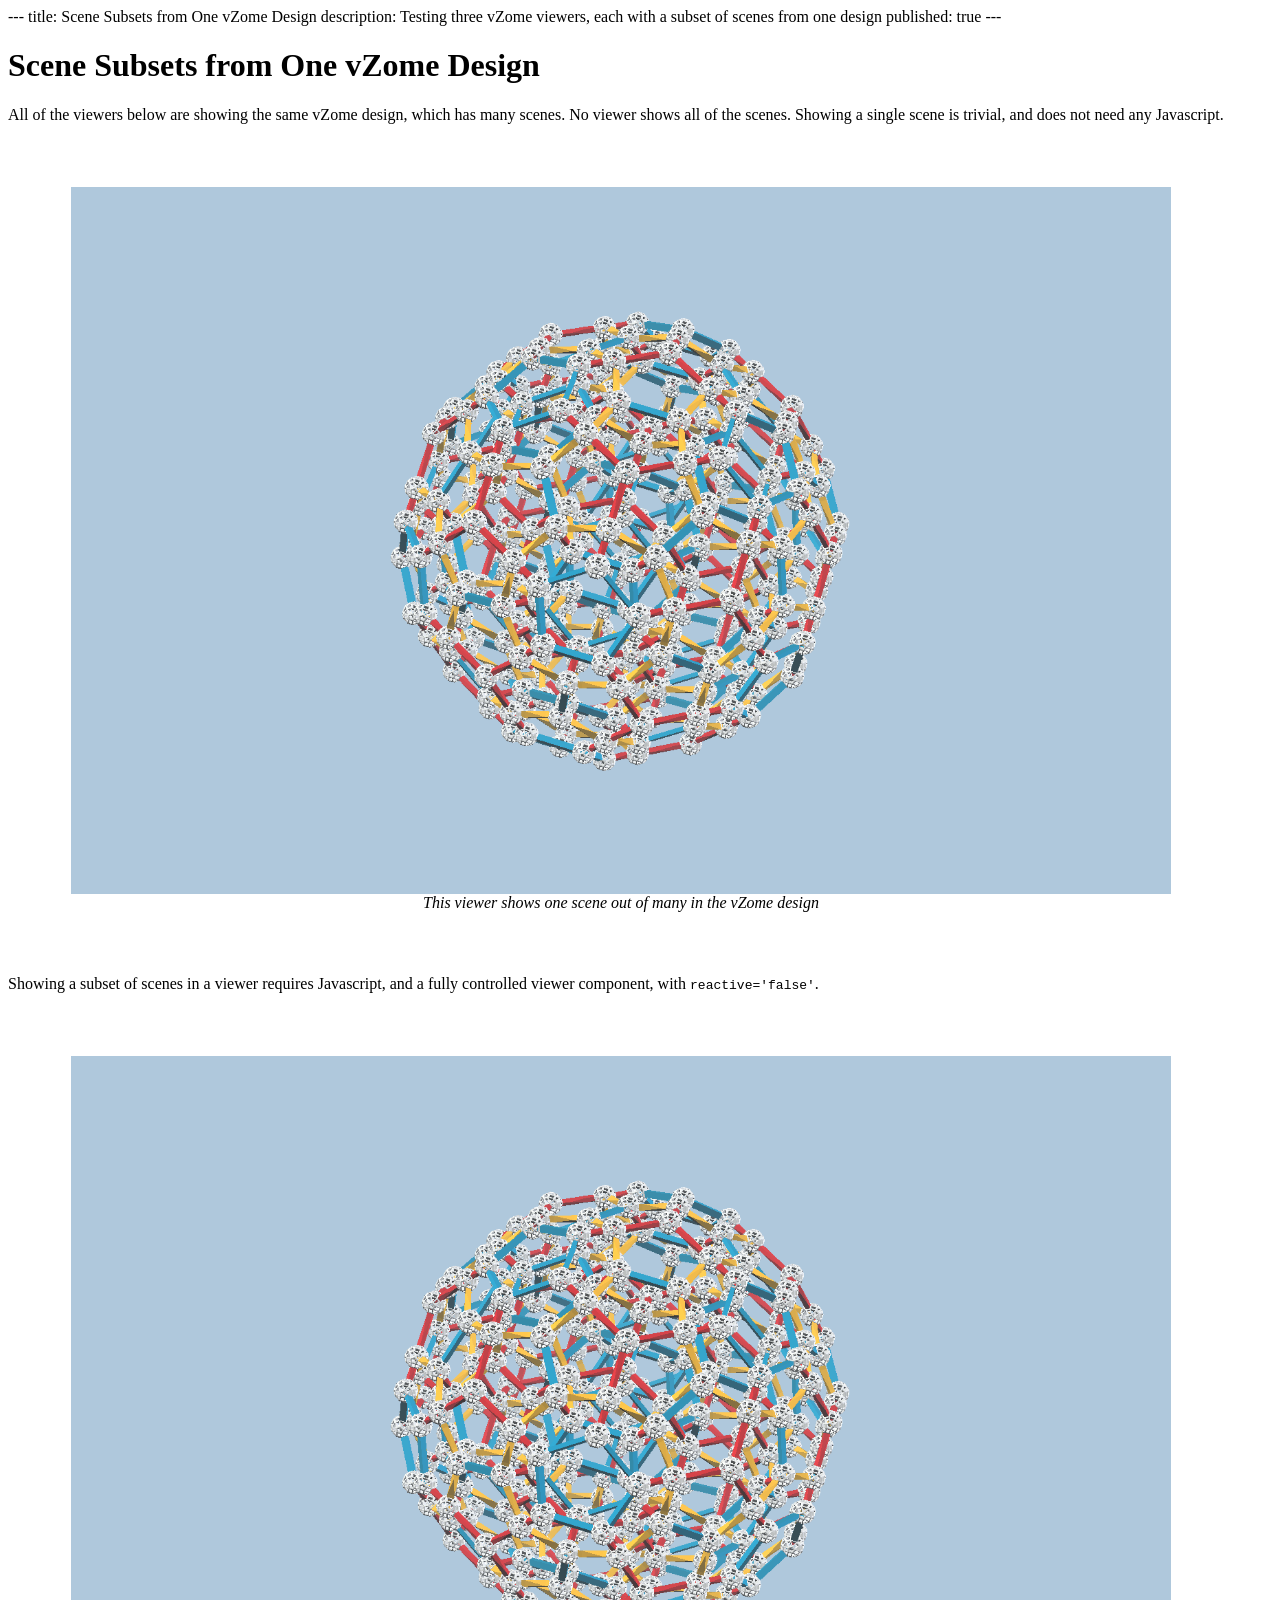
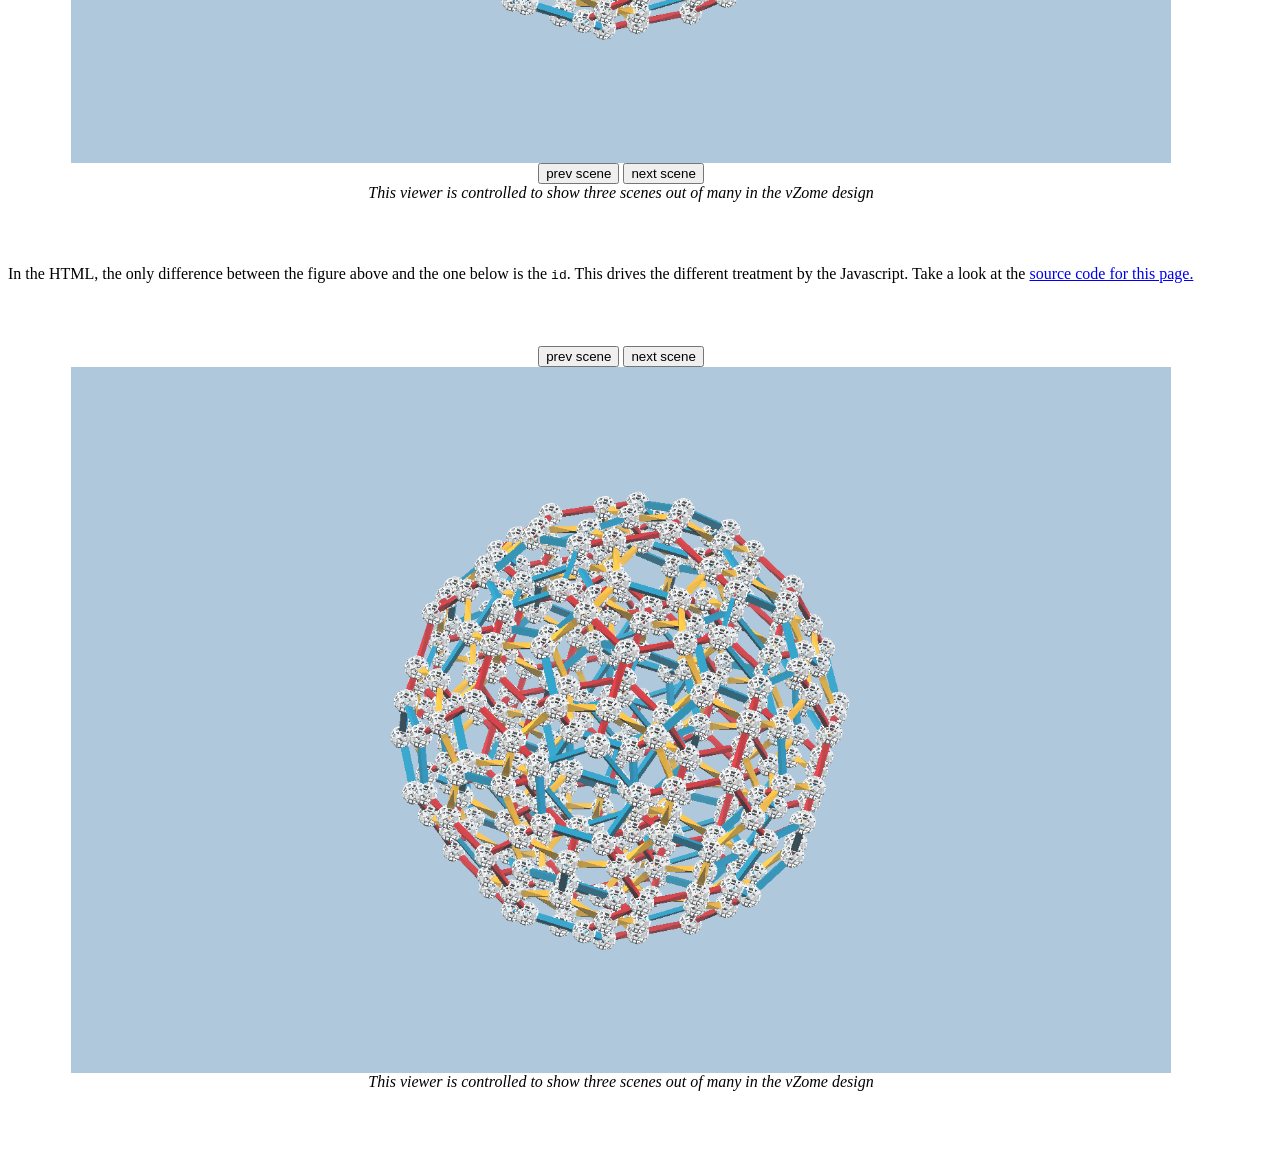
<file: _posts/2025-02-27-scene-subsets.html>
---
title: Scene Subsets from One vZome Design
description:
  Testing three vZome viewers, each with a subset of scenes from one design
published: true
--- 


<!DOCTYPE html>
<head>
  <meta charset="UTF-8">
  <meta name="viewport" content="width=device-width, initial-scale=1.0">
  <title>Scene Subsets from One vZome Model</title>
  <style>
      summary {
          font-size: 1.5em; /* Adjust the size as needed */
          font-weight: bold;
          margin-bottom: 10px;
          cursor: pointer; /* Makes it clear that it's clickable */
      }
      summary > * {
        display: inline
      }
  </style>
</head>

<script type="module">
  import "https://www.vzome.com/modules/vzome-viewer.js";

  const subsetViewers = {
    'fat-red': {
      index: 2,                       // current index into scenes
      scenes: [ "#2", "#3", "#4" ],   // the scenes we want
      camera: false,                  // whether to load the camera from each scene
    },
    'thin-red': {
      index: 2,
      scenes: [ "#11", "#12", "#13" ],
      camera: true,
    },
  };

  const setupViewer = ( name, data ) =>
  {
    const figure = document .getElementById( name );
    const viewer = figure .querySelector( 'vzome-viewer' );
    const nextBtn = figure .querySelector( '.next' );
    const prevBtn = figure .querySelector( '.previous' );

    const changeScene = incr => {
      const N = data.scenes.length;
      data.index = ( data.index + N + incr ) % N; // never goes negative, which would break %
      console.log( 'showing scene', name, data.index, data.scenes[ data.index ] );
      viewer .scene = data.scenes[ data.index ];
      viewer .update( { camera: data.camera } );
    }

    nextBtn .addEventListener( "click", () => changeScene( +1 ) );
    prevBtn .addEventListener( "click", () => changeScene( -1 ) );

    changeScene( 0 );
  }

  for (const [ name, data ] of Object.entries( subsetViewers ) ) {
    setupViewer( name, data );
  }

</script>

<noscript>You need to enable JavaScript to run this app.</noscript>
<h1>Scene Subsets from One vZome Design</h1>

<p>
  All of the viewers below are showing the same vZome design, which has many scenes.
  No viewer shows all of the scenes.  Showing a single scene is trivial, and does not
  need any Javascript.
</p>

<figure style="width: 87%; margin: 5%">
  <vzome-viewer style="width: 100%; height: 40vh" scene='#5' id="single"
      src="https://lucosmic.github.io/vzome-sharing/2025/01/18/23-59-30-PRJ-HYP-mod1-hyperdo/PRJ-HYP-mod1-hyperdo.vZome" >
    <img style="width: 100%"
      src="https://lucosmic.github.io/vzome-sharing/2025/01/18/23-59-30-PRJ-HYP-mod1-hyperdo/PRJ-HYP-mod1-hyperdo.png" >
  </vzome-viewer>
  <figcaption style="text-align: center; font-style: italic;">
      This viewer shows one scene out of many in the vZome design
  </figcaption>
  </figure>
  
<p>
  Showing a subset of scenes in a viewer requires Javascript, and a fully controlled
  viewer component, with <code>reactive='false'</code>.
</p>

<figure style="width: 87%; margin: 5%" id="fat-red">
  
  <vzome-viewer style="width: 100%; height: 40vh" reactive='false'
      src="https://lucosmic.github.io/vzome-sharing/2025/01/18/23-59-30-PRJ-HYP-mod1-hyperdo/PRJ-HYP-mod1-hyperdo.vZome" >
    <img style="width: 100%"
      src="https://lucosmic.github.io/vzome-sharing/2025/01/18/23-59-30-PRJ-HYP-mod1-hyperdo/PRJ-HYP-mod1-hyperdo.png" >
  </vzome-viewer>
  <div style='display:flex;'>
    <div style='margin: auto;'>
      <button class='previous'>prev scene</button>
      <button class='next'>next scene</button>
    </div>
  </div>
  <figcaption style="text-align: center; font-style: italic;">
    This viewer is controlled to show three scenes out of many in the vZome design
  </figcaption>
</figure>

<p>
  In the HTML, the only difference between the figure above and the one below is the <code>id</code>.
  This drives the different treatment by the Javascript.
  Take a look at the 
  <a href="https://github.com/vZome/vzome/blob/main/docs/webdev/samples/scene-subsets.html" target="_blank" rel="noopener noreferrer">source code for this page.</a>
</p>

<figure style="width: 87%; margin: 5%" id="thin-red">
  <div style='display:flex;'>
    <div style='margin: auto;'>
      <button class='previous'>prev scene</button>
      <button class='next'>next scene</button>
    </div>
  </div>
  <vzome-viewer style="width: 100%; height: 40vh" reactive='false'
      src="https://lucosmic.github.io/vzome-sharing/2025/01/18/23-59-30-PRJ-HYP-mod1-hyperdo/PRJ-HYP-mod1-hyperdo.vZome" >
    <img style="width: 100%"
      src="https://lucosmic.github.io/vzome-sharing/2025/01/18/23-59-30-PRJ-HYP-mod1-hyperdo/PRJ-HYP-mod1-hyperdo.png" >
  </vzome-viewer>
  <figcaption style="text-align: center; font-style: italic;">
    This viewer is controlled to show three scenes out of many in the vZome design
  </figcaption>
</figure>
</file>
